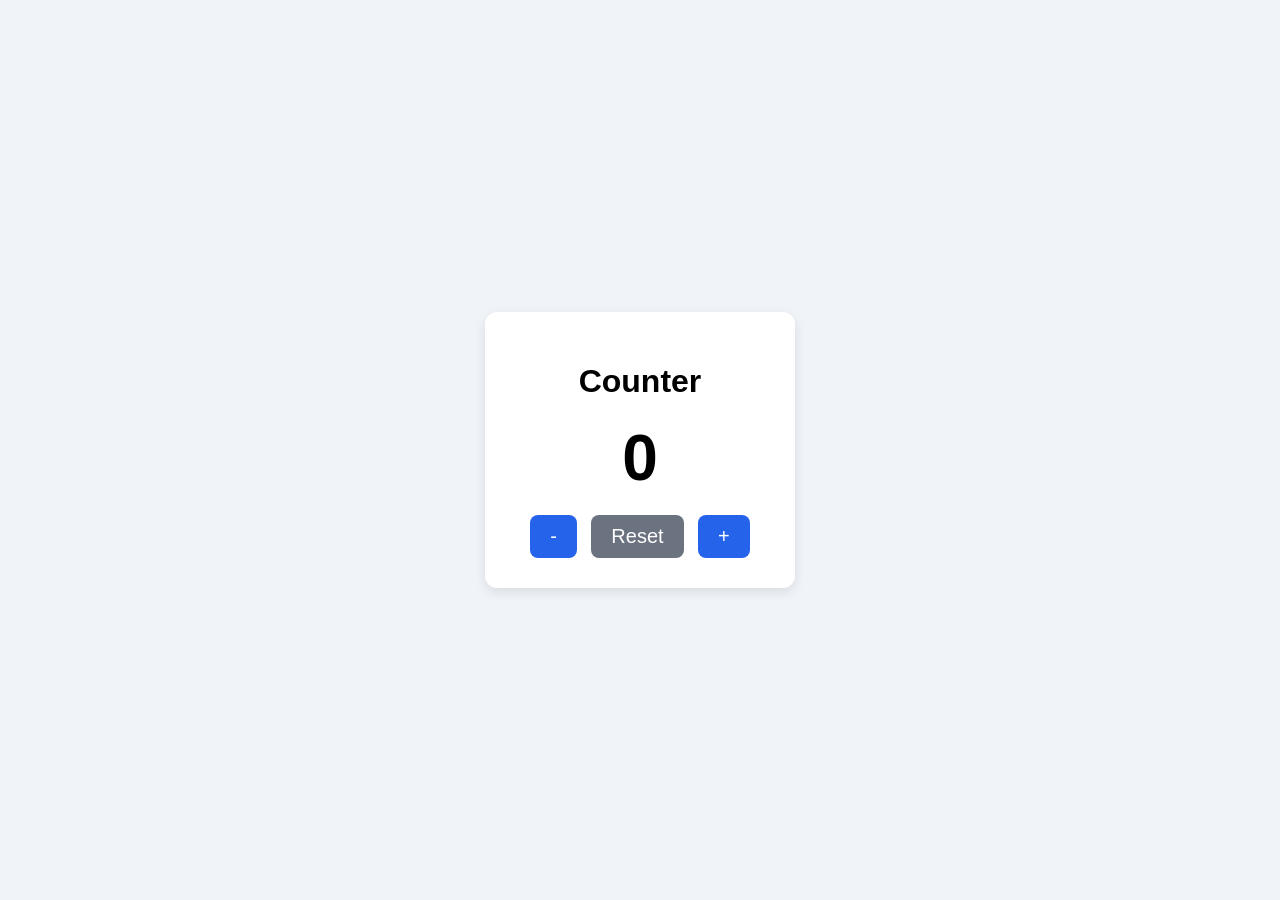
<file: 01-counter/index.html>
<!DOCTYPE html>
<html lang="en">
<head>
  <meta charset="UTF-8">
  <meta name="viewport" content="width=device-width, initial-scale=1.0">
  <title>Counter</title>
  <link rel="stylesheet" href="style.css">
</head>
<body>
  <div class="card">
    <h1>Counter</h1>
    <p id="count">0</p>
    <div class="buttons">
      <button id="decrease">-</button>
      <button id="reset">Reset</button>
      <button id="increase">+</button>
    </div>
  </div>

  <script src="script.js"></script>
</body>
</html>
</file>
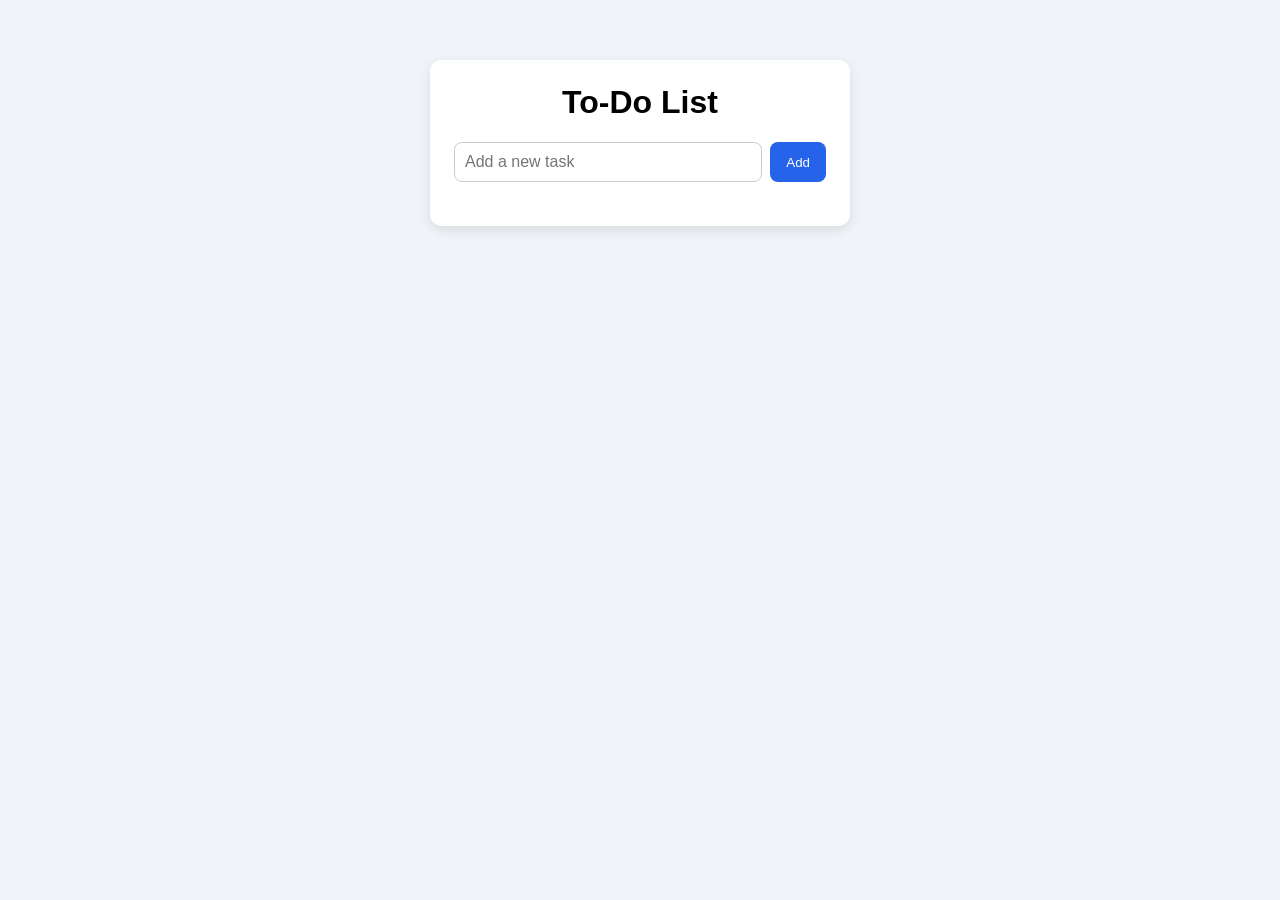
<file: 02-todo/index.html>
<!DOCTYPE html>
<html lang="en">
<head>
  <meta charset="UTF-8">
  <meta name="viewport" content="width=device-width, initial-scale=1.0">
  <title>To-Do List</title>
  <link rel="stylesheet" href="style.css">
</head>
<body>
  <div class="card">
    <h1>To-Do List</h1>
    <form id="todo-form">
      <input type="text" id="todo-input" placeholder="Add a new task" autocomplete="off">
      <button type="submit">Add</button>
    </form>
    <ul id="todo-list"></ul>
  </div>

  <script src="script.js"></script>
</body>
</html>
</file>
<file: 01-counter/style.css>
* {
  box-sizing: border-box;
}

body {
  margin: 0;
  min-height: 100vh;
  display: flex;
  justify-content: center;
  align-items: center;
  font-family: Arial, sans-serif;
  background: #f0f4f8;
}

.card {
  background: white;
  padding: 30px 40px;
  border-radius: 12px;
  text-align: center;
  box-shadow: 0 4px 12px rgba(0, 0, 0, 0.1);
}

#count {
  font-size: 64px;
  margin: 20px 0;
  font-weight: bold;
}

.buttons button {
  font-size: 20px;
  padding: 10px 20px;
  margin: 0 5px;
  border: none;
  border-radius: 8px;
  cursor: pointer;
  background: #2563eb;
  color: white;
}

.buttons button:hover {
  background: #1d4ed8;
}

#reset {
  background: #6b7280;
}
</file>
<file: 02-todo/style.css>
* { box-sizing: border-box; }

body {
  margin: 0;
  min-height: 100vh;
  display: flex;
  justify-content: center;
  align-items: flex-start;
  padding-top: 60px;
  font-family: Arial, sans-serif;
  background: #f0f4f8;
}

.card {
  background: white;
  width: 100%;
  max-width: 420px;
  padding: 24px;
  border-radius: 12px;
  box-shadow: 0 4px 12px rgba(0, 0, 0, 0.1);
}

h1 { text-align: center; margin-top: 0; }

#todo-form { display: flex; gap: 8px; }

#todo-input {
  flex: 1;
  padding: 10px;
  font-size: 16px;
  border: 1px solid #ccc;
  border-radius: 8px;
}

button {
  padding: 10px 16px;
  border: none;
  border-radius: 8px;
  background: #2563eb;
  color: white;
  cursor: pointer;
}

ul { list-style: none; padding: 0; margin-top: 20px; }

li {
  display: flex;
  justify-content: space-between;
  align-items: center;
  padding: 10px;
  border-bottom: 1px solid #eee;
  cursor: pointer;
}

li.done span {
  text-decoration: line-through;
  color: #9ca3af;
}

.delete { background: #dc2626; padding: 6px 12px; }
</file>
